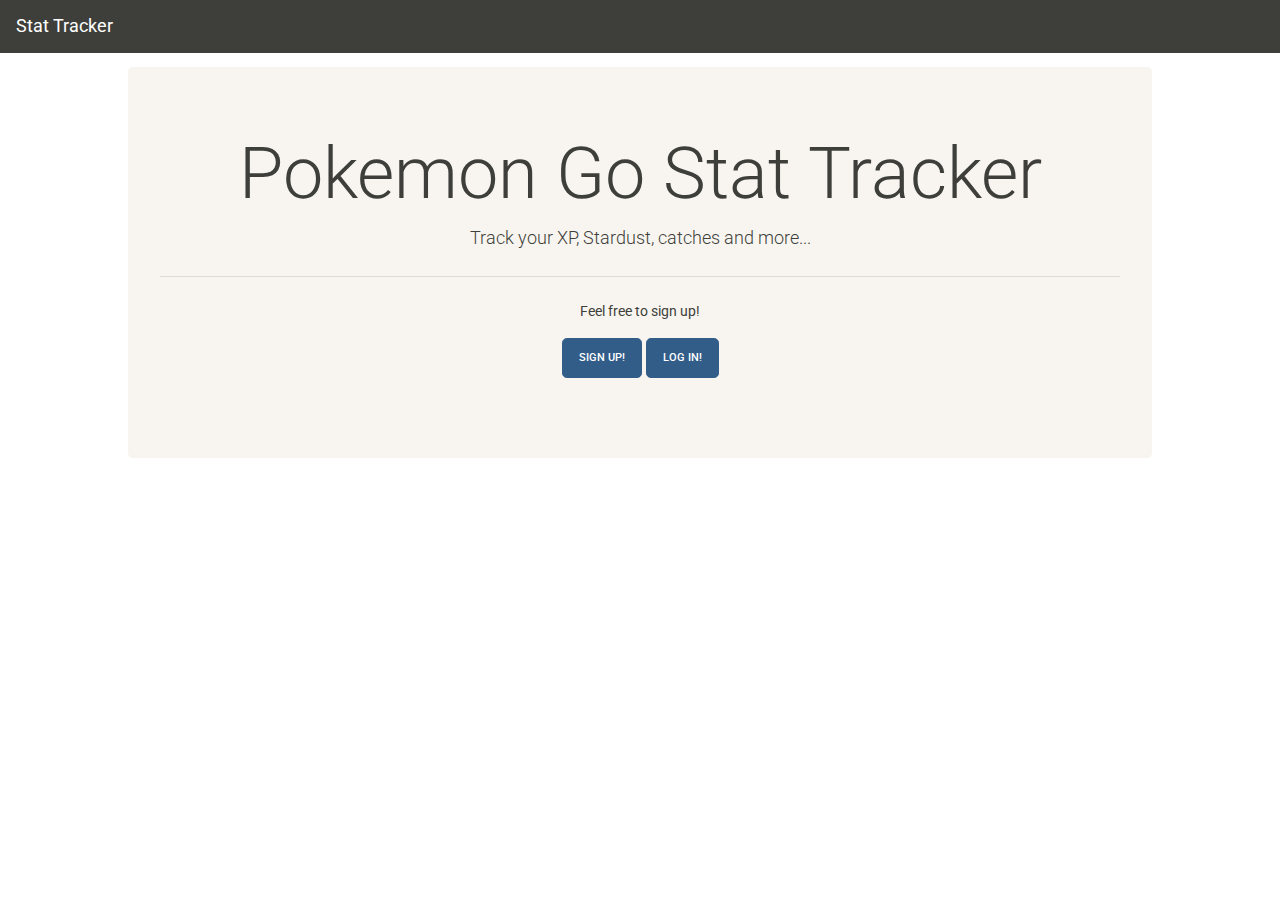
<file: index.html>
<!DOCTYPE html>
<html lang="en">
<head>
    <meta charset="UTF-8">
    <meta http-equiv="X-UA-Compatible" content="IE=edge">
    <meta name="viewport" content="width=device-width, initial-scale=1.0">
    <title>Stat Tracker</title>
    <link rel='stylesheet' href="styles/bootstrap.min.css">
    <link rel='stylesheet' href="styles/main.css">
    <link rel='icon' href = 'styles/favicon.ico'>
    <script>
      if(localStorage.token){window.location.replace('./pages/dashboard.html');}
    </script>
</head>
<body>
    <header>
        <nav class="navbar navbar-expand-lg navbar-dark bg-primary">
            <a class="navbar-brand" href="index.html">Stat Tracker</a>
        </nav>
    </header>
    <div class="jumbotron text-center">
        <h1 class="display-3">Pokemon Go Stat Tracker</h1>
        <p class="lead">Track your XP, Stardust, catches and more...</p>
        <hr class="my-4">
        <p>Feel free to sign up!</p>
        <p class="lead">
          <a class="btn btn-primary btn-lg" href="./pages/signup.html" role="button">Sign Up!</a>
          <a class="btn btn-primary btn-lg" href="./pages/login.html" role="button">Log In!</a>
        </p>
      </div>
</body>
</html>
</file>
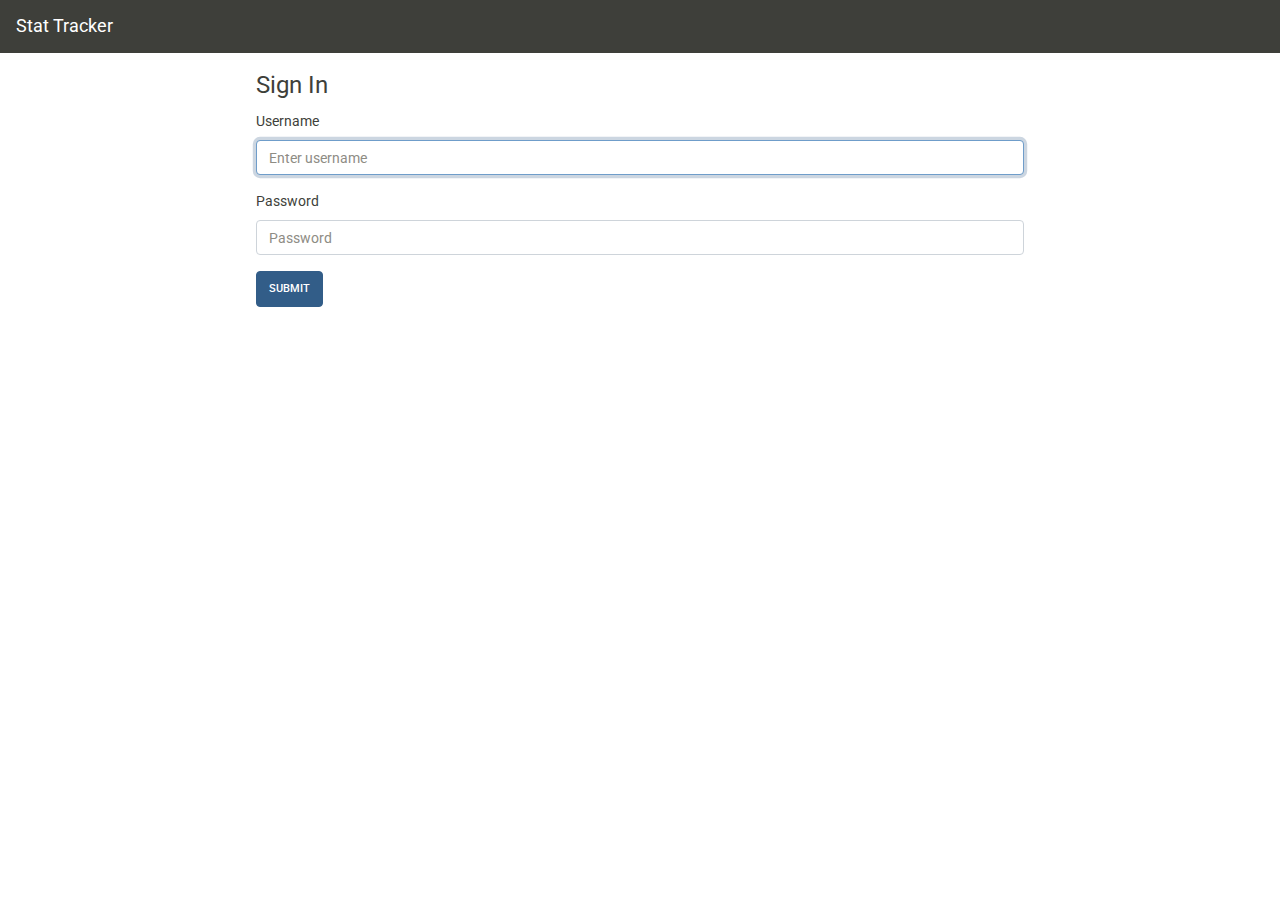
<file: pages/account.html>
<!DOCTYPE html>
<html lang="en">
<head>
    <meta charset="UTF-8">
    <meta http-equiv="X-UA-Compatible" content="IE=edge">
    <meta name="viewport" content="width=device-width, initial-scale=1.0">
    <title>Account Info</title>
    <link rel='stylesheet' href="../styles/bootstrap.min.css">
    <link rel='stylesheet' href="../styles/main.css">
    <link rel='icon' href = '../styles/favicon.ico'>
    <script src ='../js/variables.js'></script>
    <script>
      if(!localStorage.token){window.location.replace('login.html');}
    </script>
</head>
<body onload="checkUsername();">
    <header>
        <nav class="navbar navbar-expand-lg navbar-dark bg-primary">
            <a class="navbar-brand" href="dashboard.html">Stat Tracker</a>
            <a class="navbar-brand active" href="../pages/battleDashboard.html">Battles</a>
            <button id= 'logout' class="btn btn-secondary my-2 my-sm-0 ml-auto" type="submit" onclick = 'logButton()'></button>
        </nav>
    </header>
    <form id = 'accountForm'>
        <fieldset>
          <legend>Account Info</legend>
          <div id='error'></div>
          <div class="form-group">
            <label for="username">Username</label>
            <input type="text" class="form-control" id="username" disabled>
          </div>
          <div class="form-group">
            <a href = '../pages/pokedex.html'>Edit Pokedex</a>
          </div>
          <div class='form-group'>
            <button type="submit" class ='btn btn-info' id='changePassBtn'>Change Password</button>
          </div>
          <div class="form-group hidden">
            <label for="password">Current Password</label><br>
            <input type='password' class='form-control' id='password'>
          </div>
          <div class="form-group hidden">
            <label for="newPassword">New Password</label><br>
            <input type='password' class='form-control' id='newPassword'>
          </div>
          <div class="form-group hidden">
            <label for="confirmNewPassword">Confirm New Password</label><br>
            <input type='password' class='form-control' id='confirmNewPassword'>
          </div>
          </fieldset>
          <button type="submit" class="btn btn-primary hidden">Submit</button>
        </fieldset>
      </form>
      <form id='teamForm'>
        <fieldset>
          <legend>Set Default Teams</legend>
          <div id ='teamError'></div>
          <div class = 'form-group'>
            <div class="form-group autocomplete" style="width:32%">
              <label for='greatLead'>My Great League Team:</label>
              <input type="text" class="form-control" id="greatLead" placeholder="">
            </div> 
            <div class="form-group autocomplete" style="width:32%">
              <input type="text" class="form-control" id="greatSecond" placeholder="">
            </div> 
            <div class="form-group autocomplete" style="width:32%">
              <input type="text" class="form-control" id="greatThird" placeholder="">
            </div> 
          </div>
          <div class = 'form-group'>
            <div class="form-group autocomplete" style="width:32%">
              <label for='ultraLead'>My Ultra League Team:</label>
              <input type="text" class="form-control" id="ultraLead" placeholder="">
            </div> 
            <div class="form-group autocomplete" style="width:32%">
              <input type="text" class="form-control" id="ultraSecond" placeholder="">
            </div> 
            <div class="form-group autocomplete" style="width:32%">
              <input type="text" class="form-control" id="ultraThird" placeholder="">
            </div> 
          </div>
          <div class = 'form-group'>
            <div class="form-group autocomplete" style="width:32%">
              <label for='masterLead'>My Master League Team:</label>
              <input type="text" class="form-control" id="masterLead" placeholder="">
            </div> 
            <div class="form-group autocomplete" style="width:32%">
              <input type="text" class="form-control" id="masterSecond" placeholder="">
            </div> 
            <div class="form-group autocomplete" style="width:32%">
              <input type="text" class="form-control" id="masterThird" placeholder="">
            </div> 
          </div>
          <button type="submit" class="btn btn-primary" >Submit</button>
        </fieldset>
      </form>
      <form id = 'levelForm' class = 'hidden'>
        <fieldset>
          <legend>Different Level</legend>
          <div id='LevelError'></div>
          <div class="form-group">
            <label for="otherLevel">I'm a different level:</label><br>
            <input type='number' class='form-control' id='otherLevel' aria-describedby="levelHelp">
            <small id='levelHelp' class="form-text text-muted">May take a few minutes to take effect.</small>
          </div>
          <div class="form-group">
            <input type="checkbox" id="autocalculate" value="Auto Calc">
            <label for="autocalculate">Auto Calculate Level</label><br>
          </div>
          </fieldset>
          <button type="submit" class="btn btn-primary" >Submit</button>
        </fieldset>
      </form>

    <script src="../js/autocomplete.js"></script>
    <script src='../js/account.js'></script>
    <script src = '../js/index.js'></script>
  </body>
</html>
</file>
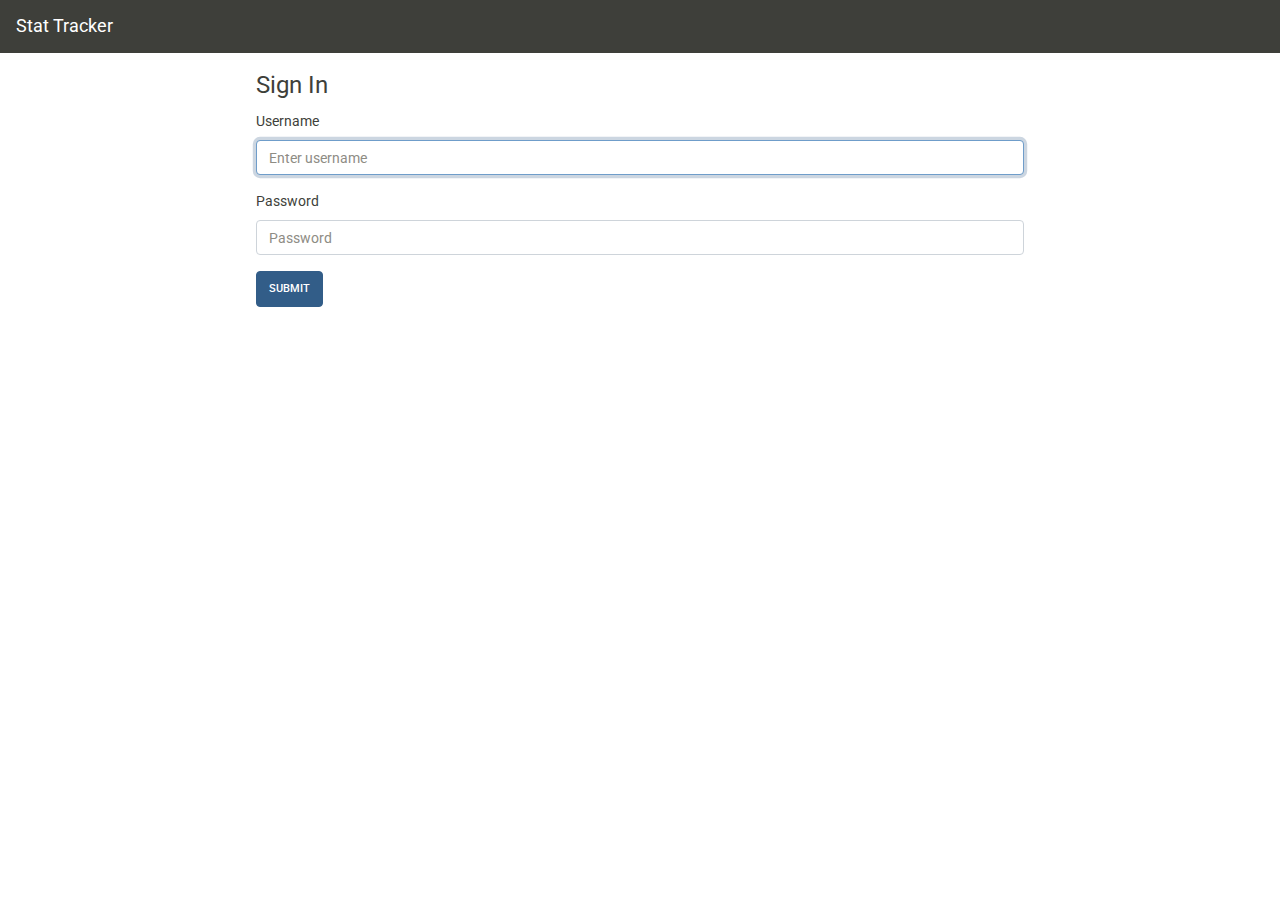
<file: pages/battles.html>
<!DOCTYPE html>
<html lang="en">
<head>
    <meta charset="UTF-8">
    <meta http-equiv="X-UA-Compatible" content="IE=edge">
    <meta name="viewport" content="width=device-width, initial-scale=1.0">
    <title>Records</title>
    <link rel='stylesheet' href="../styles/bootstrap.min.css">
    <link rel='stylesheet' href="../styles/main.css">
    <link rel='icon' href = '../styles/favicon.ico'>
    <script src ='../js/variables.js'></script>
    <script>
        if(!localStorage.token){window.location.replace('login.html'); }
    </script>
</head>
<body onload = 'checkUsername();'>
    <header>
        <nav class="navbar navbar-expand-lg navbar-dark bg-primary">
            <a class="navbar-brand" href="../index.html">Stat Tracker</a>
            <a class="navbar-brand active" href="../pages/battleDashboard.html">Battles</a>
            <div class = 'ml-auto'>
              <button id='account' class='btn btn-secondary' onclick='window.location.replace("account.html");'>ⓘ</button>
              <button id= 'logout' class="btn btn-secondary my-2 my-sm-0 ml-auto" type="submit" onclick = 'logButton()'></button>
          </div>
        </nav>
    </header>
    <h1 class = 'text-center' id='welcome'></h1>
    <form id = 'battleForm'>
        <fieldset>
          <legend>New Battle</legend>
          <div id='error'></div>
          <input type="hidden" id="battleID" name="battleID" value="">
          <div class="form-group">
            <input type="radio" id="great" class = 'radio small' name="league" value="Great" checked='true'>
            <label for="great">Great<img src="../styles/greatLeague.png" style="width:40%"/></label>
            <input type="radio" id="ultra" class = 'radio small' name="league" value="Ultra">
            <label for="ultra">Ultra<img src="../styles/ultraLeague.png" style="width:40%"/></label>
            <input type="radio" id="master" class = 'radio small' name="league" value="Master">
            <label for="master">Master<img src="../styles/masterLeague.png" style="width:40%"/></label>
          </div>
          <div class="form-group">
            <label for="date">Date</label>
            <input type="text" class="form-control" id="date">
          </div>
          <button class="btn btn-primary" id="fillDefaults">Fill Default</button><br>
          <div class="form-group autocomplete" style="width:32%">
            <label for='myLead'>My Team:</label>
            <input type="text" class="form-control" id="myLead" placeholder="">
          </div> 
          <div class="form-group autocomplete" style="width:32%">
            <input type="text" class="form-control" id="mySecond" placeholder="">
          </div> 
          <div class="form-group autocomplete" style="width:32%">
            <input type="text" class="form-control" id="myThird" placeholder="">
          </div> 
          <div class="form-group autocomplete" style="width:32%">
            <label for='theirLead'>Their Team:</label>
            <input type="text" class="form-control" id="theirLead" placeholder="">
          </div> 
          <div class="form-group autocomplete" style="width:32%">
            <input type="text" class="form-control" id="theirSecond" placeholder="">
          </div> 
          <div class="form-group autocomplete" style="width:32%">
            <input type="text" class="form-control" id="theirThird" placeholder="">
          </div> 
          <div class="form-group">
            <input type="radio" id="win" class = 'radio' name="winLoss" value="Win" checked='true'>
            <label for="win">Win</label>
            <input type="radio" id="loss" class = 'radio' name="winLoss" value="Loss">
            <label for="loss">Loss</label>
          </div>
          <div class="form-group">
            <input type="radio" id="me" class = 'radio' name="lead" value="I Led" checked='true'>
            <label for="me">I Led</label>
            <input type="radio" id="them" class = 'radio' name="lead" value="They Led">
            <label for="them">They Led</label>
          </div>
          <!--<div class="form-group">
            <label for="catches">Catches</label>
            <input type="number" class="form-control" id="catches" placeholder="Catches">
          </div>
          <div class="form-group">
            <label for="kms">KMs</label>
            <input type="number" step="0.1" class="form-control" id="kms" placeholder="KMs">
          </div>
          <div class="form-group">
            <label for="stardust">Stardust</label>
            <input type="number" class="form-control" id="stardust" placeholder="Stardust">
          </div>
          <div class="form-group">
            <label for="luckyEggs">Lucky Eggs</label>
            <input type="number" class="form-control" id="luckyEggs" placeholder="# Lucky Eggs" value = 0>
          </div>
          <div class="form-group">
            <label for="comment">Comments:</label>
            <textarea class="form-control" id="comment" rows="3"></textarea>
          </div> -->
          </fieldset>
          <button type="submit" class="btn btn-primary">Submit</button>
          <button type="reset" class="btn btn-danger">Reset</button>
        </fieldset>
      </form>
      <section class = 'mt-3'>
        <table  class="table table-hover" id = "battleTable">
          <thead>
            <tr>
              <th>Date</th>
              <th>League</th>
              <th>My Team</th>
              <th>Their Team</th>
              <th>Win</th>
              <th>Led</th>
              <th></th>
            </tr>
          </thead>
          <tbody>

          </tbody>
        </table>
      </section>
      <!-- <div class='text-center mb-3'>
        <button class='btn btn-warning ml-auto hidden' onclick="viewMore();" id='viewMore'>View More</button>
      </div> -->
    <script src = '../js/autocomplete.js'></script>
    <script src = '../js/battles.js'></script>
    <script src = '../js/index.js'></script>
</body>
</html>
</file>
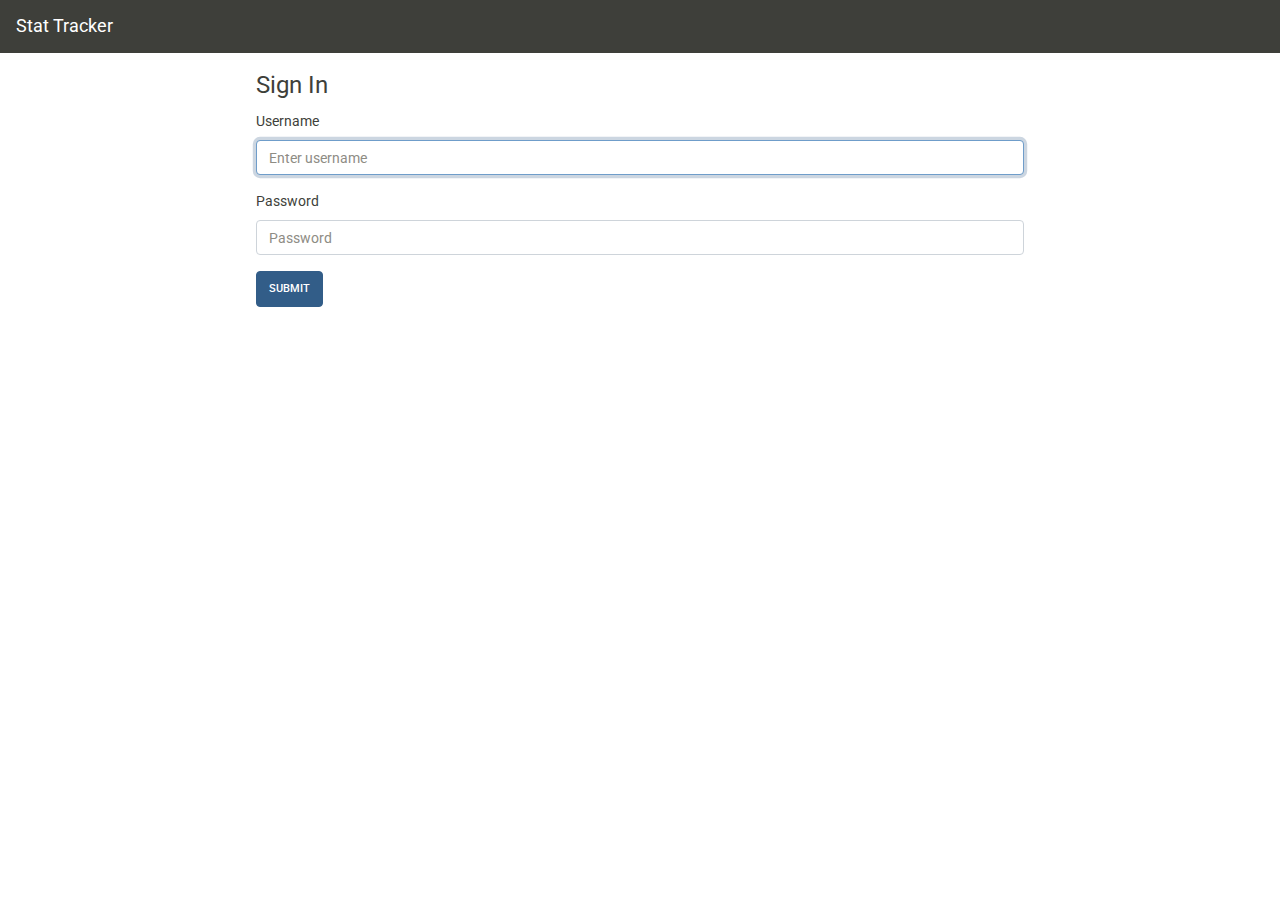
<file: pages/login.html>
<!DOCTYPE html>
<html lang="en">
<head>
    <meta charset="UTF-8">
    <meta http-equiv="X-UA-Compatible" content="IE=edge">
    <meta name="viewport" content="width=device-width, initial-scale=1.0">
    <title>Login</title>
    <link rel='stylesheet' href="../styles/bootstrap.min.css">
    <link rel='stylesheet' href="../styles/main.css">
    <link rel='icon' href = '../styles/favicon.ico'>
    <script src ='../js/variables.js'></script>
    <script>
      if(localStorage.token){window.location.replace('dashboard.html')}
    </script>
</head>
<body>
    <header>
        <nav class="navbar navbar-expand-lg navbar-dark bg-primary">
            <a class="navbar-brand" href="../index.html">Stat Tracker</a>
        </nav>
    </header>
    <form data-bitwarden-watching="1" id = 'loginForm'>
      <fieldset>
        <legend>Sign In</legend>
        <div id='error'></div>
        <div class="form-group">
          <label for="username">Username</label>
          <input type="username" class="form-control" id="username" placeholder="Enter username" required autofocus>
        </div>
        <div class="form-group">
          <label for="password">Password</label>
          <input type="password" class="form-control" id="password" placeholder="Password" required>
        </div>
        <button type="submit" class="btn btn-primary">Submit</button>
      </fieldset>
    </form>
    <script src='../js/login.js'></script>
  </body>
</html>
</file>
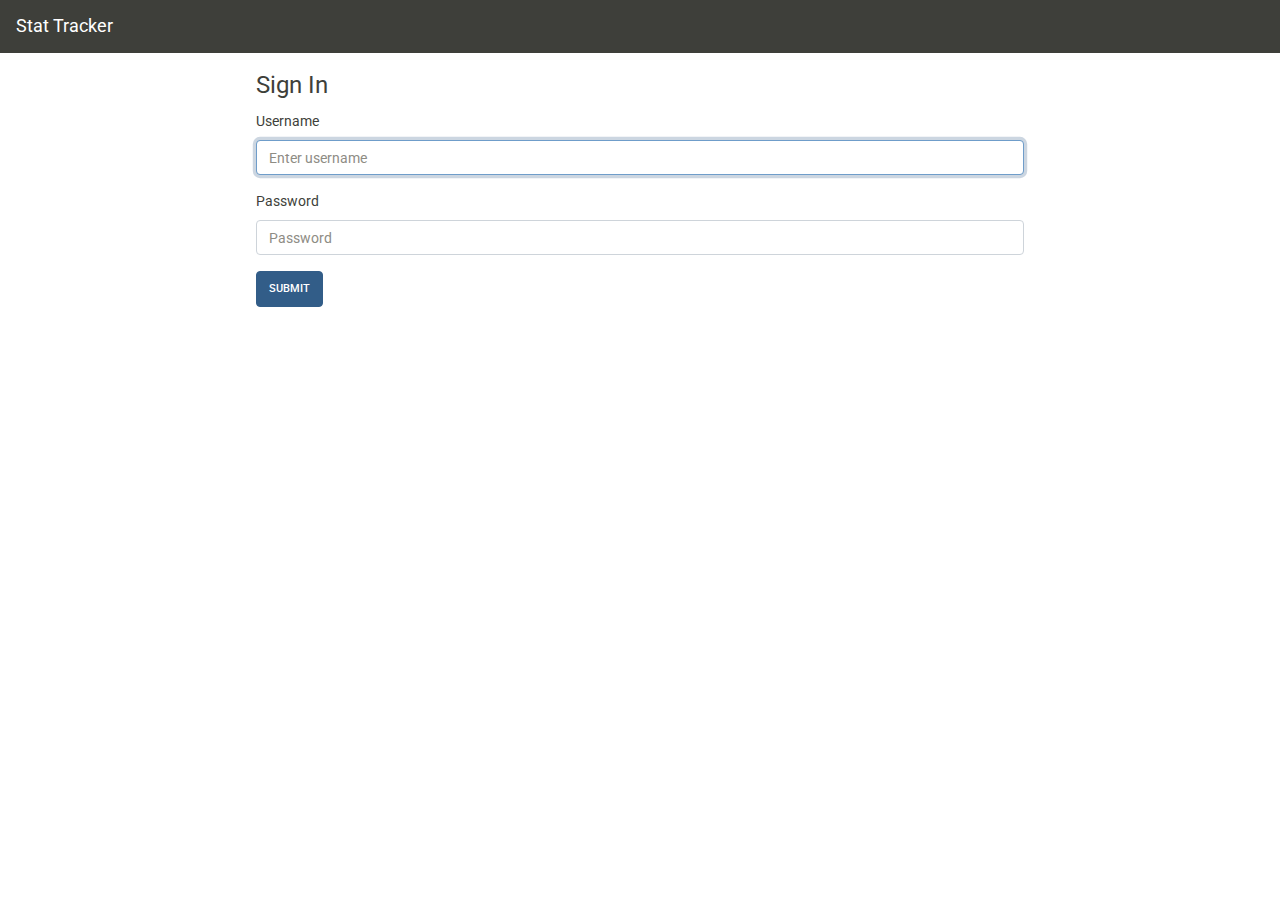
<file: pages/pokedex.html>
<!DOCTYPE html>
<html lang="en">
<head>
    <meta charset="UTF-8">
    <meta http-equiv="X-UA-Compatible" content="IE=edge">
    <meta name="viewport" content="width=device-width, initial-scale=1.0">
    <title>Dashboard</title>
    <link rel='stylesheet' href="../styles/bootstrap.min.css">
    <link rel='stylesheet' href="../styles/main.css">
    <link rel='icon' href = '../styles/favicon.ico'>
    <script src ='../js/variables.js'></script>
    <script>
      if(!localStorage.token){window.location.replace('login.html');}
    </script>
</head>
<body onload = 'checkUsername();'>
    <header>
        <nav class="navbar navbar-expand-lg navbar-dark bg-primary">
            <a class="navbar-brand" href="">Stat Tracker</a>
            <a class="navbar-brand active" href="../pages/battleDashboard.html">Battles</a>
            <div class = 'ml-auto'>
                <button id='account' class='btn btn-secondary' onclick='window.location.replace("account.html");'>ⓘ</button>
                <button id= 'logout' class="btn btn-secondary my-2 my-sm-0 ml-auto" type="submit" onclick = 'logButton()'></button>
            </div>
        </nav>
    </header>

    <form id = 'pokedexForm'>
        <fieldset>
          <legend>Pokedex</legend>
          <div id='error'></div>
          <div class="form-group">
            <label for="pokedexNum">Pokedex Number</label>
            <input type="text" class="form-control" id="pokedexNum">
          </div>
          <button type="submit" class="btn btn-primary">Submit</button>
        </fieldset>
      </form>
      <section class = 'mt-3'>
        <table  class="table table-hover" id = "pokedexTable">
          <thead>
            <tr>
              <th>PokedexNum</th>
              <th>Name</th>
              <th>Available</th>
              <th>Regional</th>
              <th></th>
            </tr>
          </thead>
          <tbody>

          </tbody>
        </table>
      </section>
    <script src='../js/pokedex.js'></script>
    <script src = '../js/index.js'></script>
  </body>
</html>
</file>
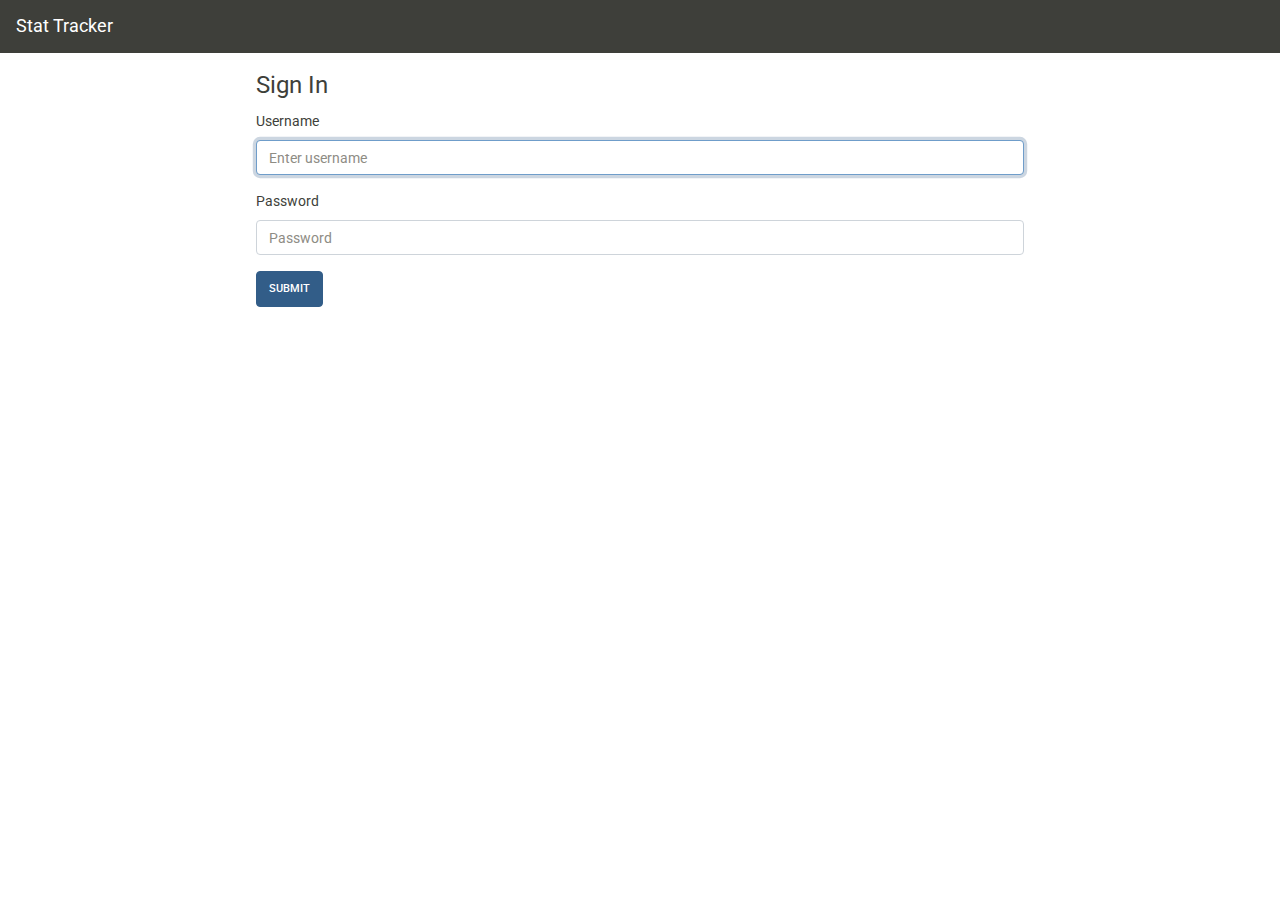
<file: pages/range.html>
<!DOCTYPE html>
<html lang="en">
<head>
    <meta charset="UTF-8">
    <meta http-equiv="X-UA-Compatible" content="IE=edge">
    <meta name="viewport" content="width=device-width, initial-scale=1.0">
    <title>Event</title>
    <link rel='stylesheet' href="../styles/bootstrap.min.css">
    <link rel='stylesheet' href="../styles/main.css">
    <link rel='icon' href = '../styles/favicon.ico'>
    <script src ='../js/variables.js'></script>
    <script>
      if(!localStorage.token){window.location.replace('login.html')}
    </script>
</head>
<body onload='getEvents();'>
    <header>
        <nav class="navbar navbar-expand-lg navbar-dark bg-primary">
            <a class="navbar-brand" href="../index.html">Stat Tracker</a>
            <button id= 'logout' class="btn btn-secondary my-2 my-sm-0 ml-auto" type="submit" onclick = 'logButton()'></button>
        </nav>
    </header>
    <form data-bitwarden-watching="1" id = 'eventForm'>
      <fieldset>
        <legend>Event Dates</legend>
        <div id='error'></div>
        <div class="form-group">
          <label for="title">Title</label>
          <input type="text" class="form-control" id="title" placeholder="Enter Unique Event Title" required autofocus>
        </div>
        <div class="form-group">
          <label for="startDate">Start Date</label>
          <input type="date" class="form-control" id="startDate" placeholder="Enter Start Date" required>
        </div>
        <div class="form-group">
          <label for="endDate">End Date</label>
          <input type="date" class="form-control" id="endDate" placeholder="Enter End Date" required>
        </div>
        <div class="form-group">
          <label for="comments">Comments</label>
          <input type="text" class="form-control" id="comments">
        </div>
        <button type="submit" class="btn btn-primary">Submit</button>
      </fieldset>
    </form>
    <div id = 'eventStats' style='display: none;'>
        <h1>Event Stats</h1>
        <p id='startDateOutput'></p>
        <p id='endDateOutput'></p>
        <p id='XP'></p>
        <p id='catches'></p>
        <p id='kms'></p>
        <p id='stardust'></p>
        <p id='luckyEggs'></p>
    </div>

    <table  class="table table-hover" id = "eventTable">
      <thead>
        <tr>
          <th>Title</th>
          <th>Start Date</th>
          <th>End Date</th>
          <th>Comments</th>
          <th></th>
        </tr>
      </thead>
      <tbody>

      </tbody>
    </table>
    <script src='../js/range.js'></script>
    <script src = '../js/index.js'></script>
  </body>
</html>
</file>
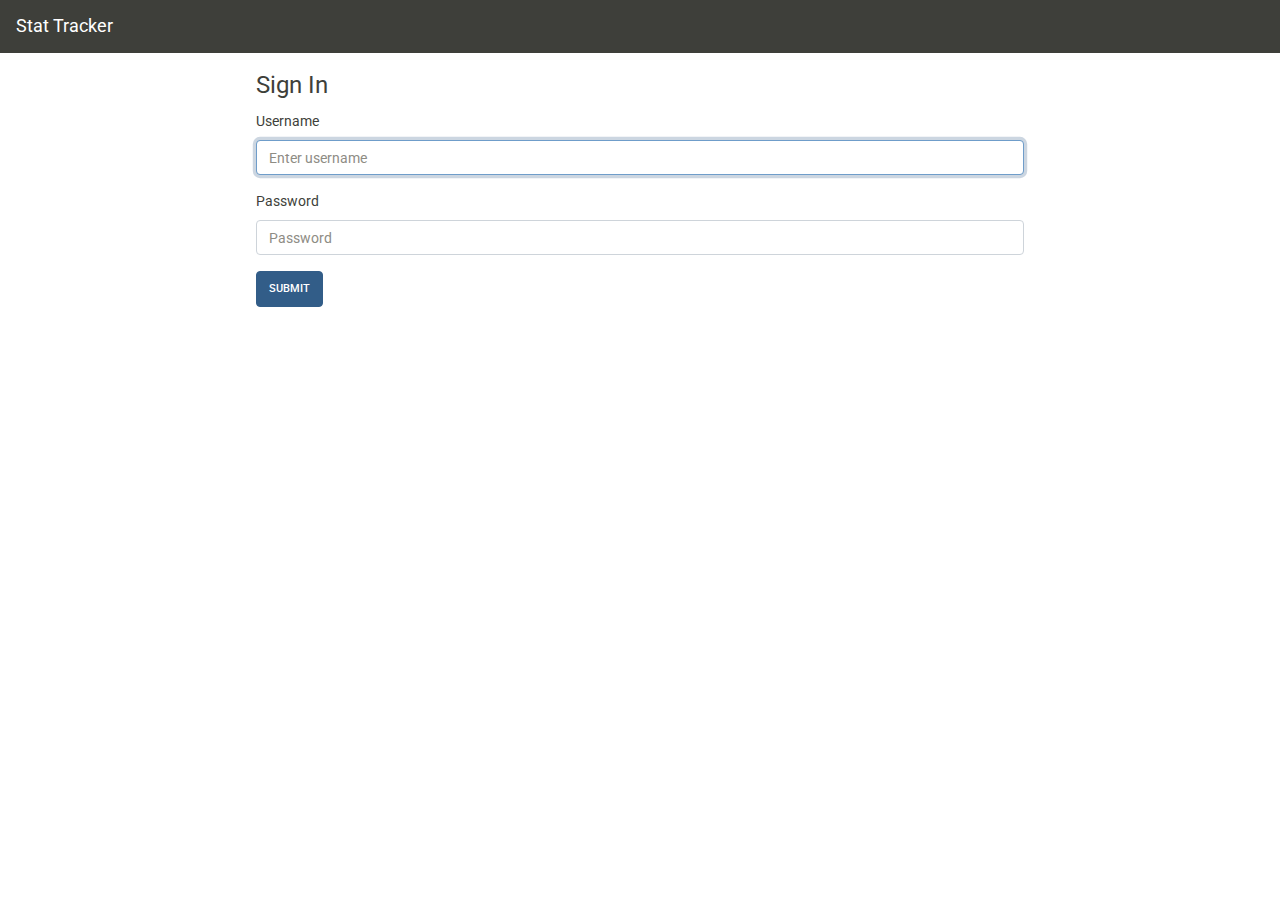
<file: pages/records.html>
<!DOCTYPE html>
<html lang="en">
<head>
    <meta charset="UTF-8">
    <meta http-equiv="X-UA-Compatible" content="IE=edge">
    <meta name="viewport" content="width=device-width, initial-scale=1.0">
    <title>Records</title>
    <link rel='stylesheet' href="../styles/bootstrap.min.css">
    <link rel='stylesheet' href="../styles/main.css">
    <link rel='icon' href = '../styles/favicon.ico'>
    <script src ='../js/variables.js'></script>
    <script>
        if(!localStorage.token){window.location.replace('login.html'); }
    </script>
</head>
<body onload = 'checkUsername();'>
    <header>
        <nav class="navbar navbar-expand-lg navbar-dark bg-primary">
            <a class="navbar-brand" href="../index.html">Stat Tracker</a>
            <a class="navbar-brand active" href="../battles.html">Battles</a>
            <button id= 'logout' class="btn btn-secondary my-2 my-sm-0 ml-auto" type="submit" onclick = 'logButton()'></button>
        </nav>
    </header>
    <h1 class = 'text-center' id='welcome'></h1>
    <form id = 'recordForm'>
        <fieldset>
          <legend>New Record</legend>
          <div id='error'></div>
          <div class="form-group">
            <label for="date">Date</label>
            <input type="text" class="form-control" id="date">
          </div>
          <div class="form-group">
            <label for="totalOrNew">Are you entering your new totals?</label>
            <select class="form-control" id="totalOrNew" aria-describedby="emailHelp">
              <option>Yes</option>
              <option>No</option>
            </select>
            <small id='emailHelp' class="form-text text-muted">If you enter your new totals, I'll do the math to tell you how much you did this day. Otherwise, if you already did the math, select no.</small>
          </div>
          <div class="form-group">
            <label for="XP">XP</label>
            <input type="number" class="form-control" id="XP" placeholder="XP">
          </div>
          <div class="form-group">
            <label for="catches">Catches</label>
            <input type="number" class="form-control" id="catches" placeholder="Catches">
          </div>
          <div class="form-group">
            <label for="kms">KMs</label>
            <input type="number" step="0.1" class="form-control" id="kms" placeholder="KMs">
          </div>
          <div class="form-group">
            <label for="stardust">Stardust</label>
            <input type="number" class="form-control" id="stardust" placeholder="Stardust">
          </div>
          <div class="form-group">
            <label for="luckyEggs">Lucky Eggs</label>
            <input type="number" class="form-control" id="luckyEggs" placeholder="# Lucky Eggs" value = 0>
          </div>
          <div class="form-group">
            <label for="comment">Comments:</label>
            <textarea class="form-control" id="comment" rows="3"></textarea>
          </div>
          </fieldset>
          <button type="submit" class="btn btn-primary">Submit</button>
          <button type="reset" class="btn btn-danger">Reset</button>
        </fieldset>
      </form>
      <section class = 'mt-3'>
        <nav class ='navbar navbar-expand-lg navbar-light bg-light'>
          <button id= 'totals' class="btn btn-primary w-50" type="submit" onclick = 'totals=true; getRecords();'>Totals</button>
          <button id= 'daily' class="btn w-50" type="submit" onclick = 'totals=false; getRecords();'>Daily</button>
        </nav>
        <table  class="table table-hover" id = "recordCards">
          <thead>
            <tr>
              <th>Date</th>
              <th>XP</th>
              <th>Catches</th>
              <th>Stardust</th>
              <th>KMs</th>
              <th># Lucky Eggs Ran</th>
              <th>Comments</th>
              <th></th>
            </tr>
          </thead>
          <tbody>

          </tbody>
        </table>
      </section>
      <div class='text-center mb-3'>
        <button class='btn btn-warning ml-auto hidden' onclick="viewMore();" id='viewMore'>View More</button>
      </div>
    <script src = '../js/records.js'></script>
    <script src = '../js/index.js'></script>
</body>
</html>
</file>
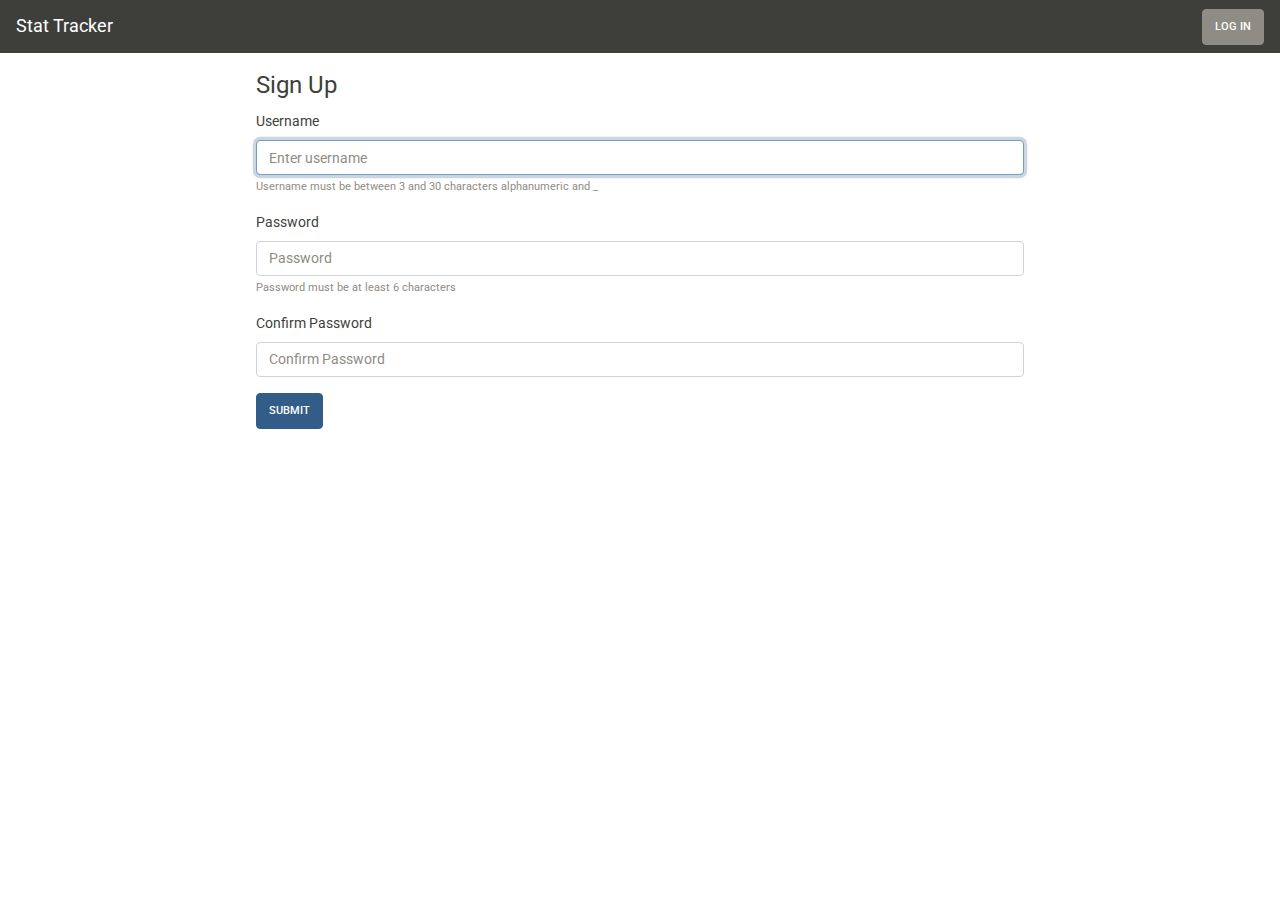
<file: pages/signup.html>
<!DOCTYPE html>
<html lang="en">
<head>
    <meta charset="UTF-8">
    <meta http-equiv="X-UA-Compatible" content="IE=edge">
    <meta name="viewport" content="width=device-width, initial-scale=1.0">
    <title>Sign-Up</title>
    <link rel='stylesheet' href="../styles/bootstrap.min.css">
    <link rel='stylesheet' href="../styles/main.css">
    <link rel='icon' href = '../styles/favicon.ico'>
    <script src ='../js/variables.js'></script>
    <script>
      if(localStorage.token){window.location.replace('dashboard.html')}
    </script>
</head>
<body>
    <header>
        <nav class="navbar navbar-expand-lg navbar-dark bg-primary">
            <a class="navbar-brand" href="../index.html">Stat Tracker</a>
            <button id= 'logout' class="btn btn-secondary my-2 my-sm-0 ml-auto" type="submit" onclick = 'logButton()'>Log Out</button>
          </nav>
    </header>
    <form data-bitwarden-watching="1" id = 'signupForm'>
        <fieldset>
          <legend>Sign Up</legend>
          <div id='error'></div>
          <div class="form-group">
            <label for="username">Username</label>
            <input type="username" class="form-control" id="username" aria-describedby="usernameHelp" placeholder="Enter username" required autofocus>
            <small id="usernameHelp" class="form-text text-muted">Username must be between 3 and 30 characters alphanumeric and _</small>
          </div>
          <div class="form-group">
            <label for="password">Password</label>
            <input type="password" class="form-control" id="password" aria-describedby="passwordHelp" placeholder="Password" required>
            <small id="passwordHelp" class="form-text text-muted">Password must be at least 6 characters</small>
          </div>
          <div class="form-group">
            <label for="confirm_password">Confirm Password</label>
            <input type="password" class="form-control" id="confirm_password" placeholder="Confirm Password" required>
          </div>
          <button type="submit" class="btn btn-primary">Submit</button>
        </fieldset>
      </form>
    
    <script src='../js/signup.js'></script>
    <script src = '../js/index.js'></script>
  </body>
</html>
</file>
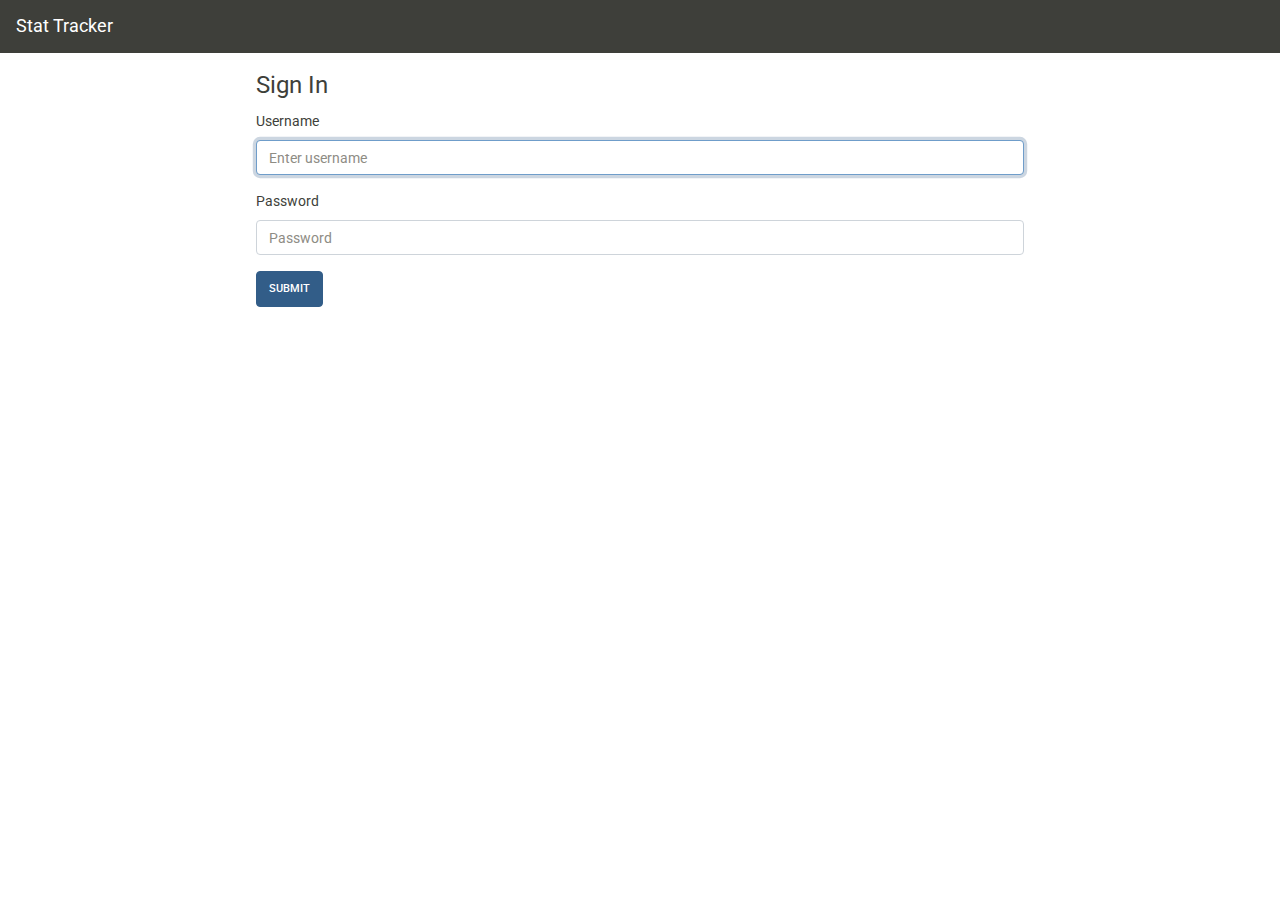
<file: pages/updateStats.html>
<!DOCTYPE html>
<html lang="en">
<head>
    <meta charset="UTF-8">
    <meta http-equiv="X-UA-Compatible" content="IE=edge">
    <meta name="viewport" content="width=device-width, initial-scale=1.0">
    <title>Dashboard</title>
    <link rel='stylesheet' href="../styles/bootstrap.min.css">
    <link rel='stylesheet' href="../styles/main.css">
    <link rel='icon' href = '../styles/favicon.ico'>
    <script src ='../js/variables.js'></script>
    <script>
      if(!localStorage.token){window.location.replace('login.html');}
    </script>
</head>
<body onload='checkUsername();'>
    <header>
        <nav class="navbar navbar-expand-lg navbar-dark bg-primary">
            <a class="navbar-brand" href="../index.html">Stat Tracker</a>
        </nav>
    </header>
    <form id = 'statForm'>
        <fieldset>
          <legend>Update Stats</legend>
          <div id='error'></div>
          <div class="form-group">
            <label for="XP">Total XP</label>
            <input type="text" class="form-control" id="XP" placeholder="XP">
          </div>
          <div class="form-group">
            <label for="catches">Total Catches</label>
            <input type="text" class="form-control" id="catches" placeholder="Catches">
          </div>
          <div class="form-group">
            <label for="kms">Total KMs</label>
            <input type="text" class="form-control" id="kms" placeholder="KMs">
          </div>
          </fieldset>
          <button type="submit" class="btn btn-primary">Submit</button>
        </fieldset>
      </form>
    <script src='../js/updateStats.js'></script>
  </body>
</html>
</file>
<file: styles/main.css>
.autocomplete {
    /*the container must be positioned relative:*/
    position: relative;
    display: inline-block;
  }
  .autocomplete-items {
    position: absolute;
    border: 1px solid #d4d4d4;
    border-bottom: none;
    border-top: none;
    z-index: 99;
    /*position the autocomplete items to be the same width as the container:*/
    top: 100%;
    left: 0;
    right: 0;
  }
  .autocomplete-items div {
    padding: 10px;
    cursor: pointer;
    background-color: #fff;
    border-bottom: 1px solid #d4d4d4;
  }
  .autocomplete-items div:hover {
    /*when hovering an item:*/
    background-color: #e9e9e9;
  }
  .autocomplete-active {
    /*when navigating through the items using the arrow keys:*/
    background-color: DodgerBlue !important;
    color: #ffffff;
  }

.radio{
      position: fixed;
    opacity: 0;
    pointer-events: none;
  }
.radio + label{
    width: 48%;
    padding: 2%;
    text-align: center;
    background-color: #d4d4d4;
}
.small+label {
    width: 32%
}
.radio:checked + label{
    background-color: #2196F3;
    color: white;
}
.jumbotron{
    width: 80%;
    margin: 1em auto;
}
form{
    width: 60%;
    margin: 1em auto;
}

#recordCards, #eventTable{
    width:80%;
    margin:auto;
}
.card{
    height: 100%; 
    float:left;
    width: 23%;
    margin: 1%;
}
.battleCard{
    height: 100%; 
    float:left;
    width: 31%;
    margin: 1%;
}
.hidden{
    display: none;
}

#overallStats{
    width: 80%;
    margin: auto;
}
.clear{
    clear:both;
}
#chartDiv{
    width:80%;
    margin: auto;
}
.chart{
    width: 48%;
    margin: auto;
    float:left;
}
.table-buttons{
    margin-right: .1rem;
    padding: .4rem;
}
#eventStats{
    width: 60%;
    margin: auto;
}
/*mobile portrait to mobile landscape*/
@media only screen and (max-width: 549px){
    body{
        font-size:80%;
    }
    .card{
        float:none;
        width: 100%;
        margin:auto;
    }
    .chart{
        float:none;
        width: 100%;
    }
}
</file>
